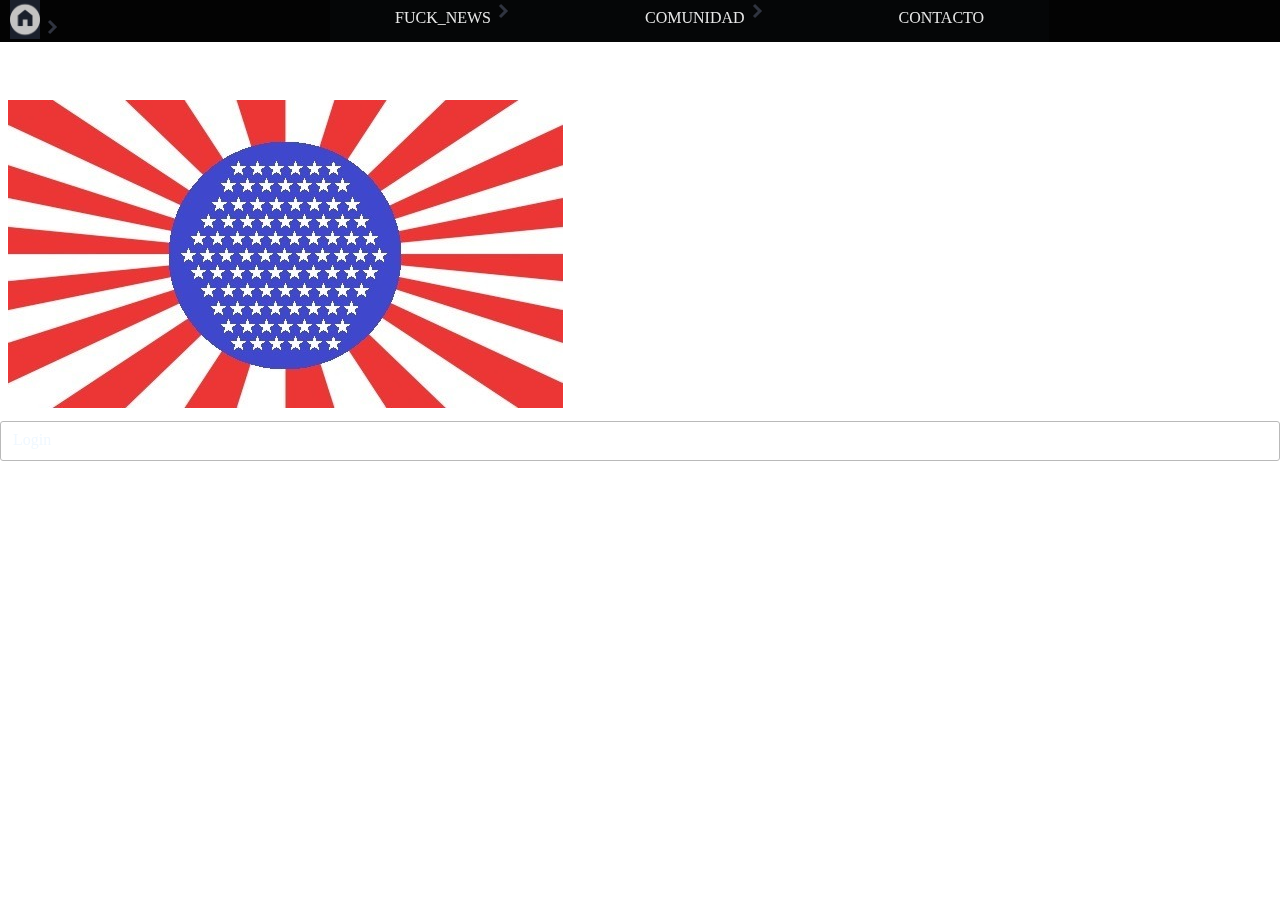
<file: Rosen.html>
<!DOCTYPE html>
<html lang="es" dir="ltr">
  <head>
    <meta charset="UTF-8" />
    <meta http-equiv="X-UA-Compatible" content="IE=edge" />
    <meta name="viewport" content="width=device-width, initial-scale=1.0" />
    <link rel="stylesheet" href="estilos/Head.css" />
    <link rel="stylesheet" href="estilos/Pag.css" />

    <div class="home">
      <nav class="menu">
        <section class="menu__container">
          <a href="Index.html" class="menu__link1"
            ><img src="img/assets/home.png" class="boton_home" /><img
              src="img/assets/arrow.svg"
              class="menu__arrow"
          /></a>
          <h1 class="menu__logo"></h1>

          <li class="menu__item menu__item--show">
            <a href="#" class="menu__link"
              >FUCK_NEWS<img src="img/assets/arrow.svg" class="menu__arrow"
            /></a>

            <ul class="menu__nesting">
              <li class="menu__inside">
                <a href="Prico51.html" class="menu__link">Estado 51</a>
              </li>
              <li class="menu__inside">
                <a href="Muro.html" class="menu__link menu__link--inside"
                  >Caída del muro</a
                >
              </li>
              <li class="menu__inside">
                <a href="#" class="menu__link menu__link--inside"
                  >Atentado a CFK</a
                >
              </li>
              <li class="menu__inside">
                <a href="#" class="menu__link menu__link--inside"
                  >Noche interminable</a
                >
              </li>

              <li class="menu__inside">
                <a href="#" class="menu__link menu__link--inside"
                  >Juicio_a_la_vuela</a
                >
              </li>

              <li class="menu__inside">
                <a href="#" class="menu__link menu__link--inside"
                  >Smasrtcitys</a
                >
              </li>

              <li class="menu__inside">
                <a href="#" class="menu__link menu__link--inside"
                  >Golpe_comando_a_Lago_Escondido</a
                >
              </li>
            </ul>
          </li>

          <li class="menu__item menu__item--show">
            <a href="#" class="menu__link"
              >COMUNIDAD<img src="img/assets/arrow.svg" class="menu__arrow"
            /></a>

            <ul class="menu__nesting">
              <li class="menu__inside">
                <a href="index.html" class="menu__link menu__link--inside"
                  >Projects_1</a
                >
              </li>
              <li class="menu__inside">
                <a href="#" class="menu__link menu__link--inside">Projects_2</a>
              </li>
              <li class="menu__inside">
                <a href="#" class="menu__link menu__link--inside">Projects_3</a>
              </li>
            </ul>
          </li>

          <li class="menu__item">
            <a href="#" class="menu__link">CONTACTO</a>
          </li>

          <div class="menu__hamburguer"></div>
          <img src="img/bandera.jpeg" style="padding: 0.5em" />
          <div class="boton_login">
          <a class="boton_login_texto" href="#">
            Login
          </a>
        </div>
        </section>
      </nav>
</file>
<file: estilos/Head.css>
*{
    margin: 0;
    padding: 0;
    box-sizing: border-box;

}


.menu__logo{
    padding-left: 1em;
    
}

.menu{
    background-color: #030303;
    z-index: 200;
    position:fixed;
    color: #fff;
    height: 2.6em;
    width: 100%;
    justify-content:inherit;
    
    
}

/*
.menu__container{
    display: flex;
    justify-content:inherit;
    
    width: 100%;
    max-width: 1200px;
    height: 100%;
  
}

.menu__links{
    height: 100%;
    transition: transform .7s;
    display: flex;
    position: fixed;
}

.menu__link--inside {

    height: 1em;
}



.menu__item{
    list-style: none;
    position: relative;
    height: 100%;
    --clip: polygon(0 0, 100% 0, 100% 0, 0 0);
    --transform: rotate(-90deg);
    margin-left: 200px;
    
}

.menu__item:hover{
    --clip: polygon(0 0, 100% 0, 100% 100%, 0% 100%);
    --transform: rotate(0);
}
.menu__link1{
    color: #fff;
    text-decoration: none;    
    display: flex;
    height: 100%;
    
    text-indent: nowrap;
    text-align: center;
    
}


.menu__link{
    text-align: center;
      color: #fff;
      text-decoration: none;
      padding: 0 1em;
      display: flex;
      height: 100%;
      align-items: center;
      
      border-color: rgb(125, 210, 243);
     
    
     
  }








.menu__link:hover{
    background-color: #5e7094;
    
   
}




.menu__nesting{
    list-style: none;
    transition:clip-path .5s;
    clip-path: var(--clip);
    position: absolute;
    right: 0;
    bottom: 0;
    width: 100%;
    
    opacity: 0.89;
    transform: translateY(100%);
    background-color: #000;
    
    

}



.menu__link--inside:hover{
    background-color: #798499;
    
}

.menu__hamburguer{
    height: 100%;
    display: flex;
    align-items: center;
    
    cursor: pointer;
    display: none;
}

.menu__img{
    display: block;
    width: 36px;
}



.menu section  ul li ul li {
    list-style: none;  
   opacity: 0%;
   position: absolute;
   color: red;
  
      
}  



.menu section  ul li:hover > ul {
   opacity: 100%;
    display: block;
    background-color: red;
    position: relative;
    min-width: 180px;
    left: 120px;  
    top:-20px;
}



*/


ul,
ol {
  list-style: none;
  background-color: #050607;
}
.menu section li a {
  
  
  text-decoration: none;
  display: block;
  text-indent: nowrap;
  text-align: center;
  background-color: #050607;
  z-index: 200;
  line-height: 50px;
  color: #e7e7e7;
  height: 49px;
  width: 100%;
  margin-right: 130px;
  
}


.menu section li a:hover {
  background-color: #5b7a7a;
  
}

.menu section > li {
  float: left;
  position: relative;
  top:-50px;
  left: 330px;
  list-style: none;

  
}

.menu section li ul {
  display: none;
  position: absolute;
  min-width: 140px;
  opacity: 93%;
  width: 100%;
}

.menu section li:hover > ul {
  display: block;
}

.menu section li ul li {
  position: relative;
}

.menu section li ul li ul {
  right: -217px;
  top: 0px;
  text-size-adjust:inherit ;
}

.boton_home{
    background-color: #1A202C;
    width: 30px;
    margin-left: 10px;
  
    
}

.boton_login{
    margin-left: auto;
    font-size: 16px;
    width: 60;
    height: 40px;
    color: rgb(185, 185, 185);
    margin-top: 1px;
    background:none;
    border: solid 1px;
    border-radius: 3px;
    text-decoration: none;
    cursor: pointer;
    display: flex;
    align-items: center;
}
.boton_login_texto{
    text-decoration: none;
    color: aliceblue;
    padding-left: 12px;
    padding-right: 12px;
    padding-bottom: 2px;

    
}

.portada{
    margin-top: 30px;
    height: 100px;
    width: 1349px;
}

.imgfb{
    width: 40px;
    
}

@media (max-width:500px){
    .menu{
        background-color: #1A202C;
        z-index: 200;
        position:fixed;
        color: #fff;
        height: 2.6em;
        width: 100%;
        
    }
    .menu__hamburguer{
        display: flex;
    }

    .menu__item{
        
        --clip:0;
        overflow:hidden ;
        width: 9em;
        margin-left: 200px;
        padding: 0 1.4em 0 0;
    }

    .menu__item--active{
        --transform: rotate(0);
        --background: #5e7094;
        
    }

    .menu__item--show{
        background-color: var(--background);
    }


    .menu__links{
        position: fixed;
        max-width: 400px;
        width: 100%;
        top: 70px;
        bottom: 0;
        right: 0;
        background-color: #000;
        overflow-y: auto;
        display: grid;
        grid-auto-rows: max-content;
        transform: translateX(100%);

    }

    .menu__links--show{
        transform: unset;
        width: 100%;
        height: 100%;
    }

    .menu__link{
        
        
        width: 1em;
        height: 2.6em;
        padding: 0 0 0 0;
        margin: 0 0 0 0;
    }

  

    .menu__nesting{
        display: grid;
        position: unset;
        width: 100%;
        transform: translateY(0);
        height: 100%;
        transition: height .5s;
        border-top-color: gray;
    }

    .menu__link--inside{
        width: 100%;
        margin-left: auto;
        border-left: 1px solid #798499;
        border-top-color: gray;
    }

    .menu__link1{
        color: #fff;
        text-decoration: none;    
        display: flex;
        width: 3em;
        
        text-indent: nowrap;
        text-align: center;
        
    }
    .boton_home{
        background-color: #1A202C;
        width: 2.2em;
        padding-left: 0.2em;
     }
 }
</file>
<file: estilos/Pag.css>
*{
    margin: 0;
    padding: 0;
    box-sizing: border-box;

}

body{
 
    font-family: 'Calibri';
    
}




/* TITULO NOTICIA PRINCIPAL*/
.titulo_link_principal{
    font-family: 'Calibri';
    font-size: 48px;
    text-decoration: none;
    color: rgb(17, 16, 26);
    margin-top: 60px;
    margin-right: 10px;
}

.titulo_link_principal:hover{
    color: red(174, 28, 28);
}
.titulo_link_principal:visited{
    color: rgb(17, 16, 26);
}

.titulo_link_principal:visited:hover{
    color: red;
}

.titulo_link_principal:focus{
    color: red;
}

/* TEXTO NOTICIA PRINCIPAL*/

.texto_link_principal{
    font-family: 'Calibri';
    font-size: 20px;
    margin-right: 30px;
    display: flex;
    justify-content: center;
    text-decoration: none;
    color: rgb(17, 16, 26);
}

.texto_link_principal:hover{
    color: red(174, 28, 28);
}
.texto_link_principal:visited{
    color: rgb(17, 16, 26);
}

.texto_link_principal:visited:hover{
    color: red;
}

.texto_link_principal:focus{
    color: red;
}

/* DIV NOTICIA PRINCIPAL*/
.div_tarjeta_Principal{
    display: inline-block;
    padding-top: 2em;
    padding-left: 6px;
    margin-left: 86px;
}


.img_principal{
    display: block;
    width: 34em;
    padding-left: 10px;
    
        
}

/* DIV NOTICIA 2*/
.div_tarjeta_2{
    width: 320px;
    position:relative;
    left: 660px;
    bottom: 400px;
    display: inline-block;
    border-bottom: solid 1px rgb(196, 196, 196);
    justify-items: center;
}

.img_tarjeta_2{  
   
        width: 320px;
        height: 184px;
        padding-top: 1em;
        cursor:auto;
       
    }
    


/* TITULO NOTICIA 2*/
.titulo_link_2{
    font-family: 'Calibri';
    font-size: 18px;
    display: inline;
    justify-content: center;
    text-decoration: none;
    color: rgb(17, 16, 26);
    margin-top: 5px;
    margin-bottom: 16px;
    margin-left: 150px;
    
}

.titulo_link_2:hover{
    color: red(174, 28, 28);
}
.titulo_link_2:visited{
    color: rgb(17, 16, 26);
}

.titulo_link_2:visited:hover{
    color: red;
}

.titulo_link_2:focus{
    color: red;
}

.titulo_link_3{
    font-family: 'Calibri';
    font-size: 18px;
    display: inline;
    justify-content: center;
    text-decoration: none;
    color: rgb(17, 16, 26);
    
    
}

.titulo_link_3:hover{
    color: red(174, 28, 28);
}
.titulo_link_3:visited{
    color: rgb(17, 16, 26);
}

.titulo_link_3:visited:hover{
    color: red;
}

.titulo_link_3:focus{
    color: red;
}
/*NOTICIA 3 CRISTINA*/
.div_tarjeta_3{
    position:relative;
    left: 970px;
    bottom: 670px;
    display: inline-block;
    border-bottom: solid 1px rgb(196, 196, 196);
}


.img_cfk{
    width: 320px;
    height: 180px;
    padding-top: 1em;
    cursor:auto;
   
}

.titulo_link_3{
    font-family: 'Calibri';
    font-size: 25px;
    display: flex;
    justify-content: center;
    text-decoration: none;
    color: rgb(17, 16, 26);
    margin-top: 5px;
    margin-bottom: 11px;
 
}

.titulo_link_3:hover{
    color: red(174, 28, 28);
}
.titulo_link_3:visited{
    color: rgb(17, 16, 26);
}

.titulo_link_3:visited:hover{
    color: red;
}

.titulo_link_3:focus{
    color: red;
}
/* DIV NOTICIA 4*/
.div_tarjeta_4{
    position:relative;
    left: 320px;
    bottom: 395px;
    display: inline-block;
    border-bottom: solid 1px rgb(196, 196, 196);
}

/* DIV NOTICIA 5*/
.div_tarjeta_5{
    position:relative;
    left: 325px;
    bottom: 394px;
    display: inline-block;
    border-bottom: solid 1px rgb(196, 196, 196);
    

}

.titulo_link_4{
    font-family: 'Calibri';
    font-size: 26px;
    display: flex;
    justify-content: center;
    text-decoration: none;
    color: rgb(17, 16, 26);
    margin-top: 7px;
    margin-bottom: 48px;
 
}

.titulo_link_4:hover{
    color: red(174, 28, 28);
}
.titulo_link_4:visited{
    color: rgb(17, 16, 26);
}

.titulo_link_4:visited:hover{
    color: red;
}

.titulo_link_4:focus{
    color: red;
}

/*Paginas--------------------------------------------------*/
.titulo{
    margin-left: 300px;
    margin-top: 50px;
    font-size: 45px;
}
.subtitulo{
    margin-left: 100px;
    margin-right: 100px;
    margin-top: 20px;
}
.texto{
    margin-left: 120px;
    margin-right: 140px;
    margin-bottom: 30px;
    font-size: 20px;
}
.videor{
    margin-left: 240px;
    margin-top: 50px;
    margin-bottom: 20px;
    width: 900px;
    height: 500px;
   
    border-radius: 2%;
    
}

.videorchico{
    width: 20px;
    height: 40px;
    
}



.imgnoti2{
    width: 320px;
    position: absolute;
    top: 847px;
    right: 200px;;
}
/*MEDIA QUERY RESPONSIVE--------------------------------------------------*/
@media (max-width:600px){
    .titulo{
        font-size: 28px;
        text-align: center;
        padding: 2em 1em 0em 2em;
        flex-wrap: wrap;
        
    }

    .img_prico{
        width: 20em;
        padding: 0.1em 0em 0em 0em;
        margin-left: 6em;
    }

    .texto_home_prico{
        font-size: 15px;
        text-align: center;
        padding: 0.5em 0em 2em 3em;   
       
    }
    .foto1{
        width: 20em;
        height: 12em;
        padding: 0.1em 0em 0em 1em;
        margin-left: 0.6em;
    }
}
</file>
